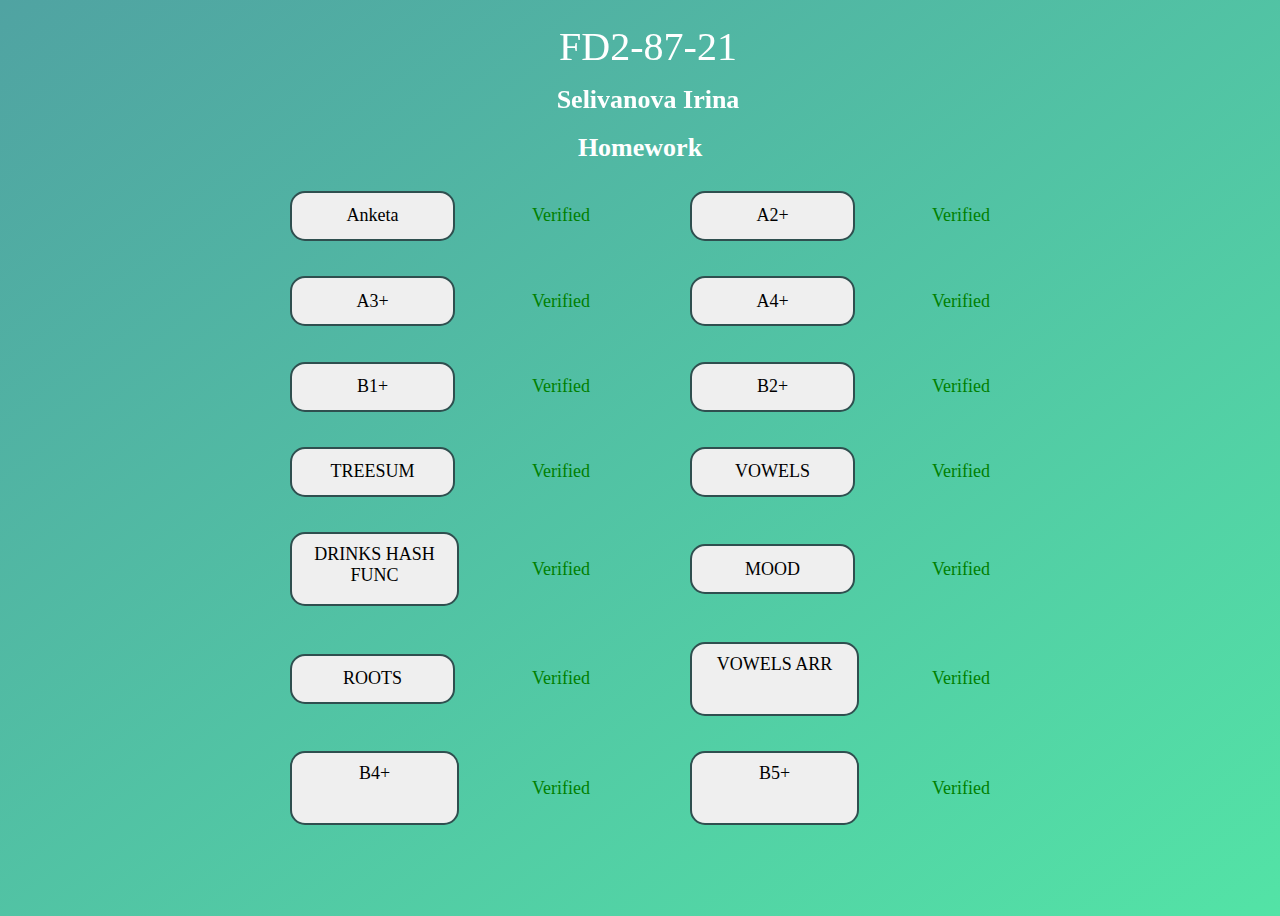
<file: index.html>
<!doctype html>
<html lang="en">
    <head>
        <meta charset="utf-8">
        <meta name="viewport"
              content="width=device-width, user-scalable=no, initial-scale=1.0, maximum-scale=1.0, minimum-scale=1.0">
        <meta http-equiv="X-UA-Compatible" content="ie=edge">
        <title>Tasks</title>
        <link href="style.css" rel="stylesheet">
    </head>
    <body class="wrapper">
    <header>
        <h1>FD2-87-21</h1>
        <h2>Selivanova Irina</h2>
    </header>
    <main>
        <h2>Homework</h2>
        <div class="buttons__wrapper">
            <div class="click-me-button__wrapper checked-task">
                <button class="click-me-button__button" id="anketa">Anketa</button>
            </div>
            <div class="click-me-button__wrapper checked-task">
                <button class="click-me-button__button" id="a2-plus">A2+</button>
            </div>
            <div class="click-me-button__wrapper checked-task">
                <button class="click-me-button__button" id="a3-plus">A3+</button>
            </div>
            <div class="click-me-button__wrapper checked-task">
                <button class="click-me-button__button" id="a4-plus">A4+</button>
            </div>
            <div class="click-me-button__wrapper checked-task">
                <button class="click-me-button__button" id="b1-plus">B1+</button>
            </div>
            <div class="click-me-button__wrapper checked-task">
                <button class="click-me-button__button" id="b2-plus">B2+</button>
            </div>
            <div class="click-me-button__wrapper checked-task">
                <button class="click-me-button__button" id="treesum">TREESUM</button>
            </div>
            <div class="click-me-button__wrapper checked-task">
                <button class="click-me-button__button" id="vowels">VOWELS</button>
            </div>
            <div class="click-me-button__wrapper checked-task">
                <a href="pages/drink-hash-func/index.html" class="click-me-button__button">DRINKS HASH FUNC</a>
            </div>
            <div class="click-me-button__wrapper checked-task">
                <button class="click-me-button__button" id="mood">MOOD</button>
            </div>
            <div class="click-me-button__wrapper checked-task">
                <button class="click-me-button__button" id="roots">ROOTS</button>
            </div>
            <div class="click-me-button__wrapper checked-task">
                <a href="pages/vowels-arr/index.html" class="click-me-button__button">VOWELS ARR</a>
            </div>
            <div class="click-me-button__wrapper checked-task">
                <a href="pages/b4-plus/index.html" class="click-me-button__button">B4+</a>
            </div>
            <div class="click-me-button__wrapper checked-task">
                <a href="pages/b5-plus/index.html" class="click-me-button__button">B5+</a>
            </div>
        </div>
    </main>
        <script src="anketa.js"></script>
        <script src="a2-plus.js"></script>
        <script src="a3-plus.js"></script>
        <script src="a4-plus.js"></script>
        <script src="b1-plus.js"></script>
        <script src="b2-plus.js"></script>
        <script src="treesum.js"></script>
        <script src="vowels.js"></script>
        <script src="mood.js"></script>
        <script src="roots.js"></script>
    </body>
</html>
</file>
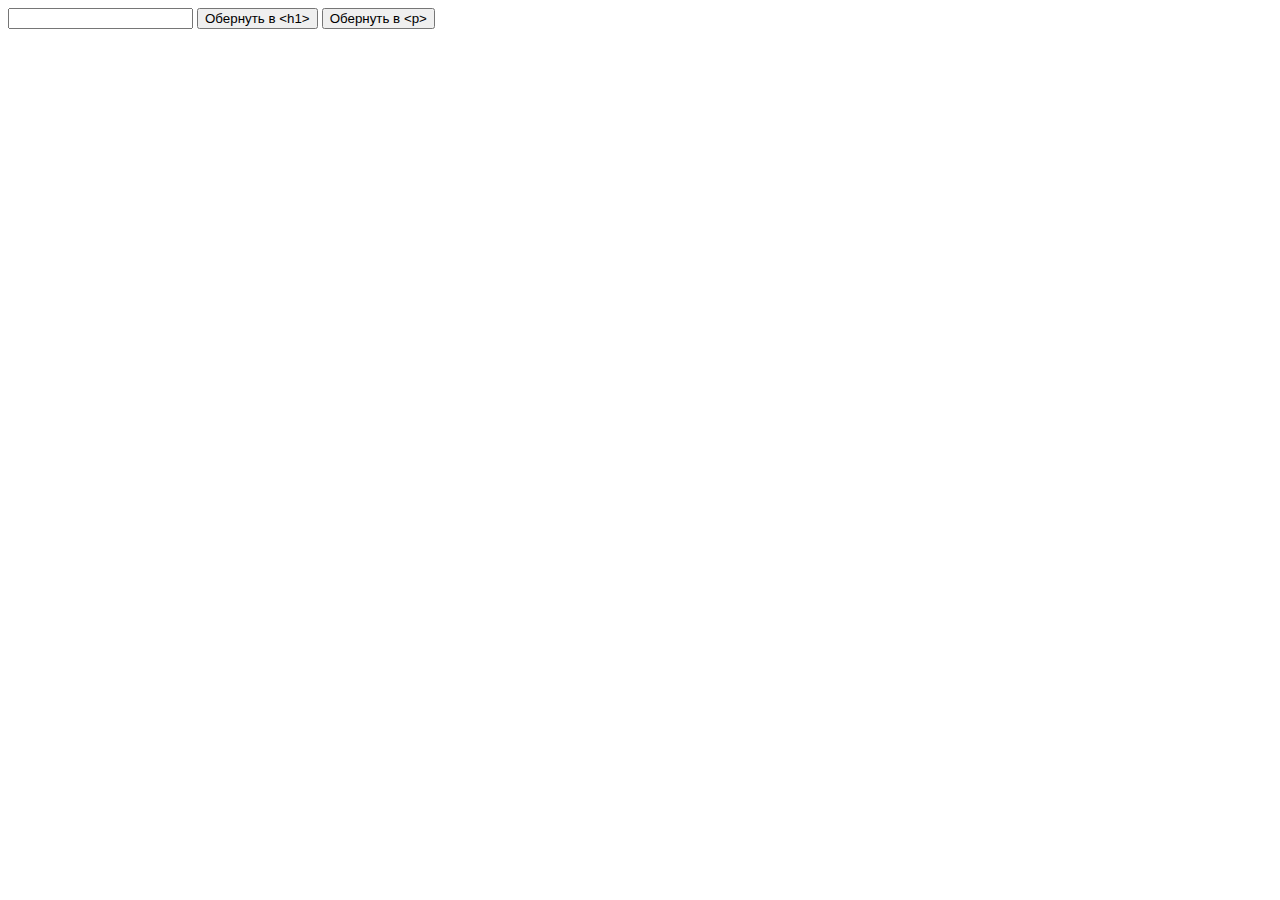
<file: pages/b4-plus/index.html>
<!doctype html>
<html lang="en">
    <head>
        <meta charset="UTF-8">
        <meta name="viewport"
              content="width=device-width, user-scalable=no, initial-scale=1.0, maximum-scale=1.0, minimum-scale=1.0">
        <meta http-equiv="X-UA-Compatible" content="ie=edge">
        <title>B4+</title>
    </head>
    <body>
    <div>
        <input type="text" id="data">
        <button id="innerH1">Обернуть в &#60;h1&#62;</button>
        <button id="innerP">Обернуть в &#60;p&#62;</button>
        <div id="result"></div>
    </div>
    <script src="js/script.js"></script>
    </body>
</html>
</file>
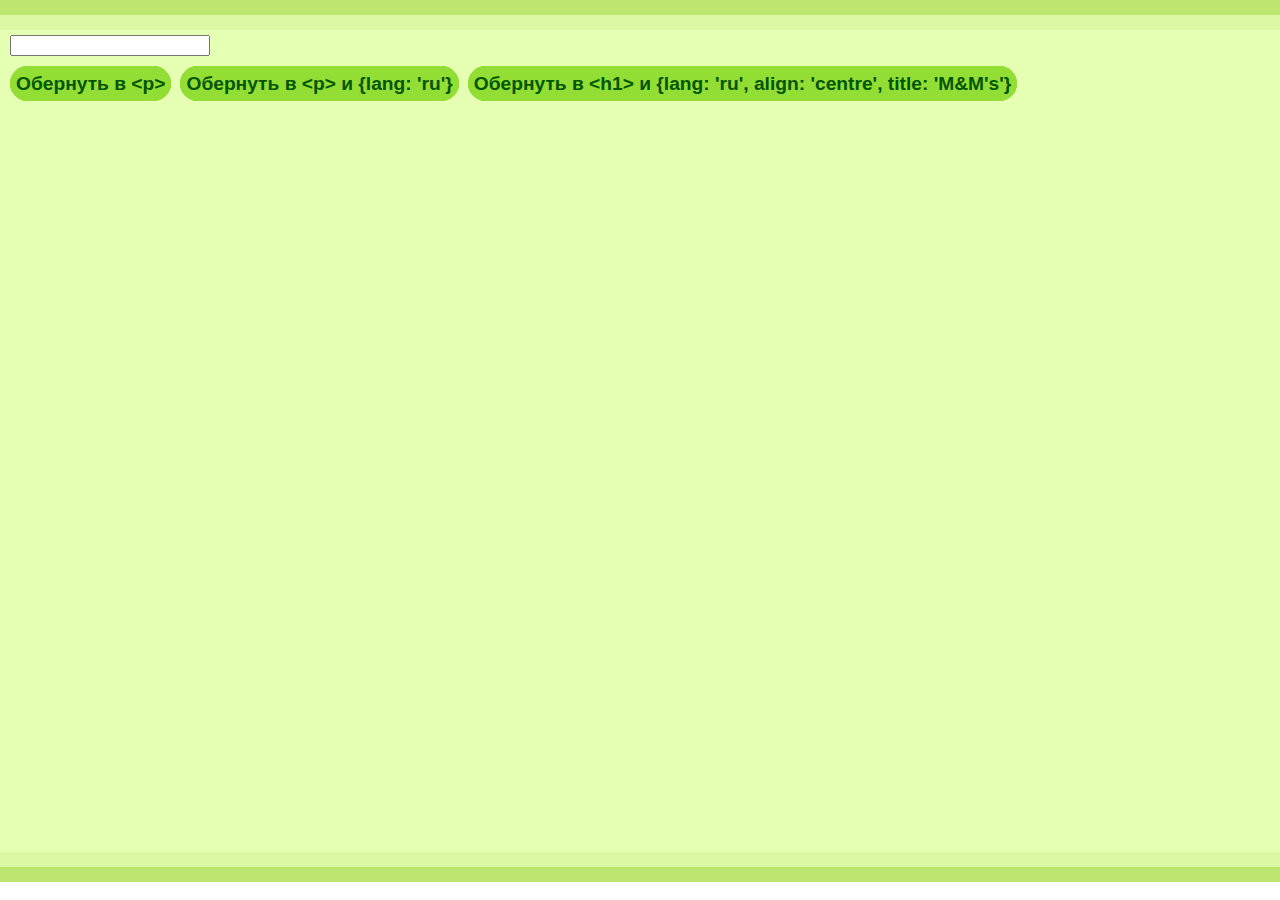
<file: pages/b5-plus/index.html>
<!doctype html>
<html lang="en">
    <head>
        <meta charset="UTF-8">
        <meta name="viewport"
              content="width=device-width, user-scalable=no, initial-scale=1.0, maximum-scale=1.0, minimum-scale=1.0">
        <meta http-equiv="X-UA-Compatible" content="ie=edge">
        <title>B5+</title>
        <link href="css/style.css" rel="stylesheet">
    </head>
    <body>
        <main>
            <div>
                <div class="form">
                    <input type="text" id="data">
                    <div>
                        <button id="innerP">Обернуть в &#60;p&#62;</button>
                        <button id="innerPLang">Обернуть в &#60;p&#62; и {lang: 'ru'}</button>
                        <button id="innerh1AlignTitle">Обернуть в &#60;h1&#62; и {lang: 'ru', align: 'centre', title: 'M&M's'}</button>
                    </div>
                </div>
                <div id="result"></div>
            </div>
        </main>
    <script src="js/script.js"></script>
    </body>
</html>
</file>
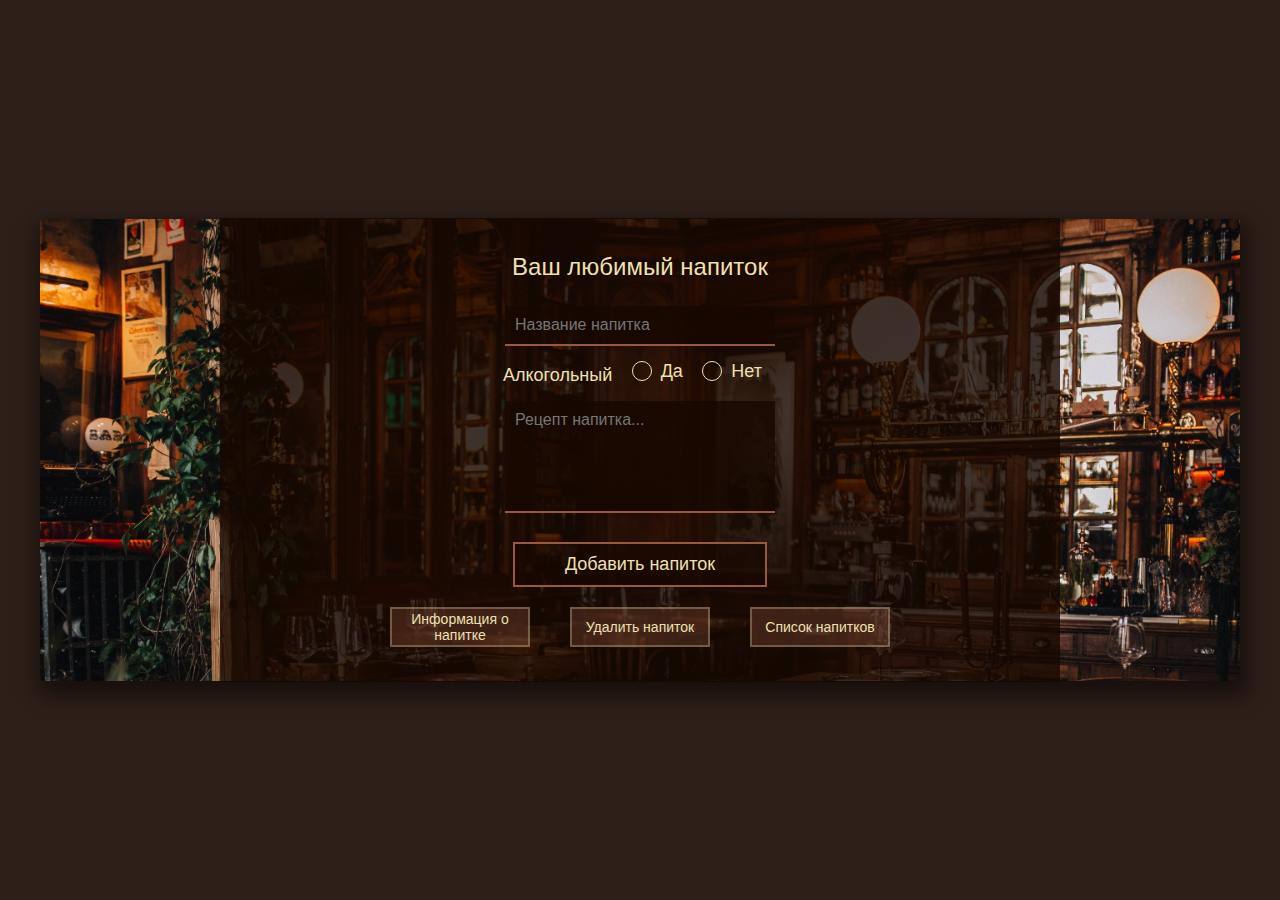
<file: pages/drink-hash-func/index.html>
<!doctype html>
<html lang="en">
    <head>
        <meta charset="utf-8">
        <meta name="viewport"
              content="width=device-width, user-scalable=no, initial-scale=1.0, maximum-scale=1.0, minimum-scale=1.0">
        <meta http-equiv="X-UA-Compatible" content="ie=edge">
        <title>DRINKS-HASH-FUNC</title>
        <link href="css/style.css" rel="stylesheet">
        <link href="css/pop-up.css" rel="stylesheet">
    </head>
    <body>
    <main>
        <div class="container">
            <form id="new-drink-form" class="drink-form">
                <h2 class="drink-form__title">Ваш любимый напиток</h2>
                <label for="drink"></label>
                <input class="drink-form__input" type="text" id="drink" name="drink" placeholder="Название напитка" autocomplete="off"><br>
                <label class="drink-form__label-title">Алкогольный</label>
                <input class="drink-form__radio" id="isAlcohol-yes" type="radio" name="isAlcohol" value="yes">
                <label class="drink-form__label-title" for="isAlcohol-yes">Да</label>
                <input class="drink-form__radio" id="isAlcohol-no" type="radio" name="isAlcohol" value="no">
                <label class="drink-form__label-title" for="isAlcohol-no">Нет</label><br>
                <textarea id="recipe" placeholder="Рецепт напитка..." rows="5"></textarea><br>
                <input class="new-drink-form__enter-btn" type="submit" value="Добавить напиток">
            </form>
            <div class="button-panel">
                <button class="button-panel__btn" id="get-drink">Информация о напитке</button>
                <button class="button-panel__btn" id="delete-drink">Удалить напиток</button>
                <button class="button-panel__btn" id="list-drink">Список напитков</button>
            </div>
        </div>
    </main>
    <div class="overlay"></div>
    <div class="pop-up">
        <div class="close-pop-up">
            <div class="leftright"></div>
            <div class="rightleft"></div>
            <label class="close">close</label>
        </div>
        <h2 class="pop-up__title">Список напитков</h2>
        <ol class="pop-up__content"></ol>
    </div>
    <script src="js/hash-storage-func.js"></script>
    <script src="js/script.js"></script>
    <script src="js/pop-up.js"></script>
    </body>
</html>
</file>
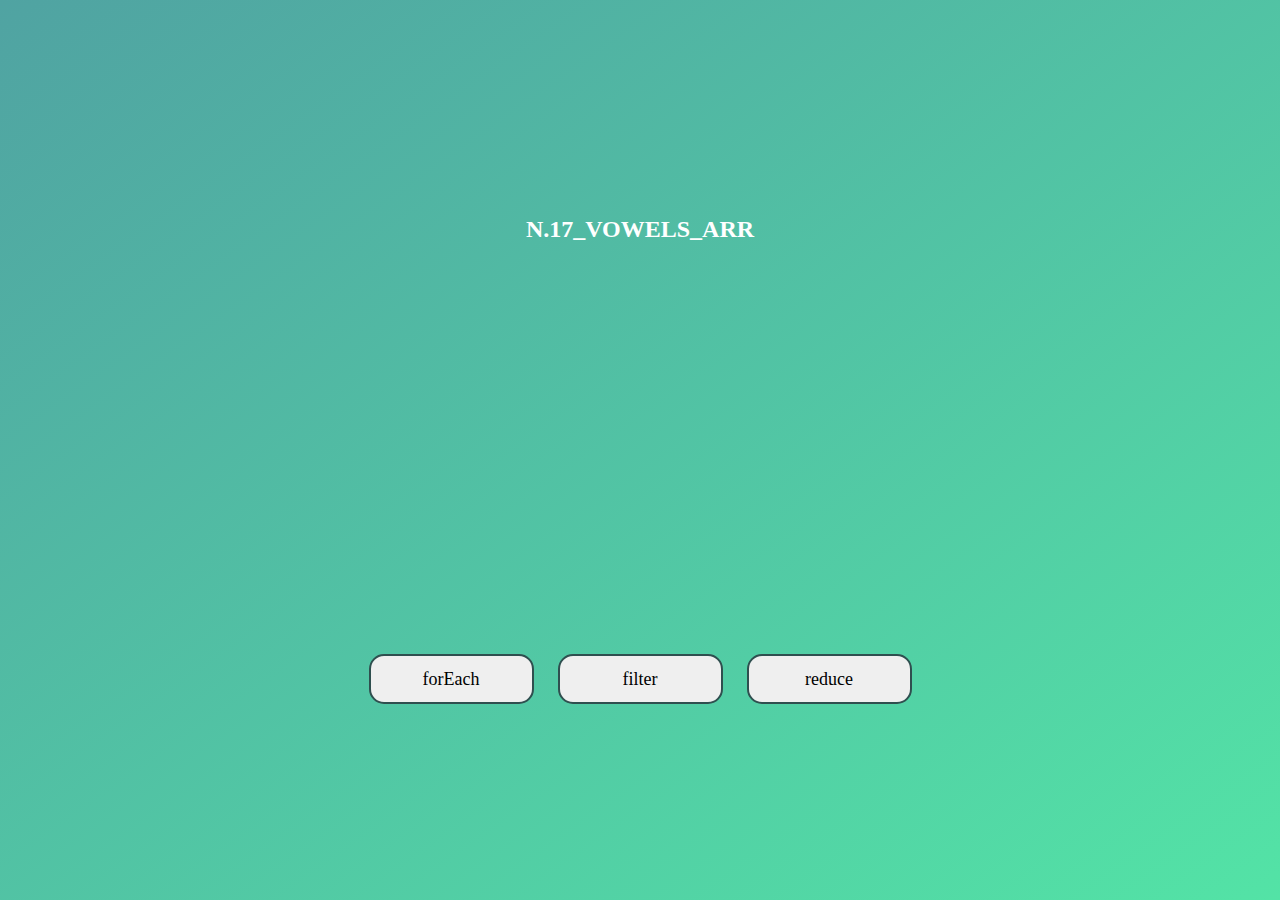
<file: pages/vowels-arr/index.html>
<!DOCTYPE html>
<html lang="en">
    <head>
        <meta charset="UTF-8">
        <title>Vowels arr</title>
        <link href="css/style.css" rel="stylesheet">
    </head>
    <body>
        <div class="container">
            <h2>N.17_VOWELS_ARR</h2>
            <div class="buttons__wrapper">
                <button class="button" id="forEach">forEach</button>
                <button class="button" id="filter">filter</button>
                <button class="button" id="reduce">reduce</button>
            </div>
        </div>

        <script src="js/script.js"></script>
    </body>
</html>
</file>
<file: style.css>
.wrapper {
    background: #50a3a2;
    background: -webkit-linear-gradient(top left, #50a3a2 0%, #53e3a6 100%);
    background: -moz-linear-gradient(top left, #50a3a2 0%, #53e3a6 100%);
    background: -o-linear-gradient(top left, #50a3a2 0%, #53e3a6 100%);
    background: linear-gradient(to bottom right, #50a3a2 0%, #53e3a6 100%);
    height: 100vh;
    overflow: hidden;
}

header {
    position: fixed;
    width: 100%;
}

h1 {
    margin: 15px 0;
    font-size: 40px;
    color: #fff;
    font-weight: 400;
    text-align: center;
}

h2 {
    margin: 10px 0;
    font-size: 26px;
    color: #fff;
    text-align: center;
}

main {
    padding-top: 115px;
}

.buttons__wrapper {
    display: flex;
    flex-wrap: wrap;
    width: 800px;
    height: calc(100vh - 230px);
    margin: 0 auto;
    overflow-y: scroll;
}

.buttons__wrapper::-webkit-scrollbar-track
{
    -webkit-box-shadow: inset 0 0 6px rgba(0,0,0,0.3);
    background-color: #F5F5F5;
    border-radius: 10px;
}

.buttons__wrapper::-webkit-scrollbar {
    width: 10px;
    border-radius: 10px;
    background-color: #F5F5F5;
}

.buttons__wrapper::-webkit-scrollbar-thumb {
    border-radius: 10px;
    background-image: -webkit-gradient(linear, left bottom, left top,
    color-stop(0.44, rgb(245,255,152)),
    color-stop(0.72, rgb(252,255,92)),
    color-stop(0.86, rgb(255,255,20)));
}

.click-me-button__wrapper {
    margin: 0 auto;
    width: 300px;
    display: flex;
    align-items: center;
    justify-content: space-between;
}

.click-me-button__wrapper::after {
    content: 'Not verified';
    font-family: cursive;
    font-size: 18px;
    color: firebrick;
}

.checked-task::after {
    content: 'Verified';
    font-family: cursive;
    font-size: 18px;
    color: green;
}

.click-me-button__button {
    width: 165px;
    height: 50px;
    margin: 10px 0;
    padding: 10px 0;
    font-family: cursive;
    font-size: 18px;
    border-radius: 15px;
    color: black;
    text-decoration: none;
    text-align: center;
    background: #efefef;
    border: 2px solid darkslategray;
}

.click-me-button__button:hover {
    background-image: linear-gradient(90deg, #00c0ff, #ffcf00 49%, #fc4f4f 80%, #00c0ff);
    animation: slidebg 5s linear infinite;
    color: white;
}

.click-me-button__button:focus {
    outline: 0;
}

@keyframes slidebg {
    to {
        background-position: 20vw
    }
}
</file>
<file: pages/b5-plus/css/style.css>
* {
    box-sizing: border-box;
}

:root {
    --background: #E5FFB3;
    --background-accent: #DBF8A3;
    --background-accent-2: #BDE66E;
    --light: #92DE34;
    --dark: #69BC22;
    --text: #025600;
}

body {
    margin: 0;
}

main {
    background-color: var(--background);
    background-image: linear-gradient(
            var(--background-accent-2) 50%,
            var(--background-accent) 50%
    ), linear-gradient(
            var(--background-accent) 50%,
            var(--background-accent-2) 50%
    );
    background-repeat: no-repeat;
    background-size: 100% 30px;
    background-position: top left, bottom left;
    min-height: 98vh;
}

button {
    cursor: pointer;
    outline: none;
    border: none;
    background-color: var(--light);
    height: 35px;
    border-radius: 30px;
    font-size: 1.2rem;
    font-weight: 600;
    color: var(--text);
    background-size: 100% 100%;
    box-shadow: 0 0 0 7px var(--light) inset;
    margin: 10px 5px 10px 0;
}

button:hover {
    background-image: linear-gradient(
            145deg,
            transparent 10%,
            var(--dark) 10% 20%,
            transparent 20% 30%,
            var(--dark) 30% 40%,
            transparent 40% 50%,
            var(--dark) 50% 60%,
            transparent 60% 70%,
            var(--dark) 70% 80%,
            transparent 80% 90%,
            var(--dark) 90% 100%
    );
    animation: background 3s linear infinite;
}

@keyframes background {
    0% {
        background-position: 0 0;
    }
    100% {
        background-position: 400px 0;
    }
}

.form {
    display: flex;
    flex-direction: column;
    padding: 35px 0 0 10px;
}

#data {
    width: 200px;
}

select {
    width: 120px;
    margin: 10px 0;
    padding: 2px 0;
}
</file>
<file: pages/drink-hash-func/css/style.css>
* {
    font-family: 'Open Sans', sans-serif;
}

body {
    margin: 0;
    padding: 0;
    overflow: hidden;
    background: rgba(23, 7, 0, .9);
    background-repeat: no-repeat;
}

main {
    width: 1200px;
    margin: 0 auto;
    display: flex;
    flex-direction: column;
    justify-content: center;
    align-items: center;
    background: url('../images/bar.jpg');
    background-size: cover;
    background-position: top;
    background-repeat: no-repeat;
    position: absolute;
    top: 50%;
    left: 50%;
    transform: translate(-50%, -50%);
    height: 462px;
    text-align: center;
    color: white;
    box-shadow: 3px 10px 20px 5px rgba(0, 0, 0, .5);
}

.container {
    width: 70%;
    padding: 25px 0;
    background: rgba(23, 7, 0, .8);
    transition: .2s;
}

.drink-form {}

.drink-form__title {
    margin: 10px 0;
    font-weight: 300;
    color: rgb(238, 224, 177);
}

.drink-form__input,
textarea {
    margin: 15px 0;
    font-size: 16px;
    padding: 10px;
    width: 250px;
    border: 2px solid rgba(150, 90, 62, 1);
    border-top: none;
    border-left: none;
    border-right: none;
    background: rgba(23, 7, 0, .8);
    color: rgb(238, 224, 177);
    outline: none;
}

textarea {
    resize : none;
    overflow : auto;
    white-space: pre-wrap;
}

textarea::-webkit-scrollbar-track
{
    -webkit-box-shadow: inset 0 0 6px rgba(23, 7, 0, .4);
    background-color: rgba(150, 90, 62, .3);
}

textarea::-webkit-scrollbar
{
    width: 10px;
    background-color: rgba(150, 90, 62, .3);
}

textarea::-webkit-scrollbar-thumb
{
    background-color: rgba(23, 7, 0, 1);
    border: 2px solid rgba(23, 7, 0, .2);
}

.drink-form__radio {
    position: absolute;
    z-index: -1;
    opacity: 0;
}

.drink-form__radio+label {
    display: inline-flex;
    align-items: center;
    user-select: none;
}

.drink-form__radio+label:focus {
    outline: 0;
}

.drink-form__radio+label::before {
    content: '';
    display: inline-block;
    width: 1em;
    height: 1em;
    flex-shrink: 0;
    flex-grow: 0;
    border: 1px solid rgb(238, 224, 177);
    border-radius: 50%;
    margin-right: 0.5em;
    background-repeat: no-repeat;
    background-position: center center;
    background-size: 50% 50%;
}

.drink-form__radio:not(:disabled):not(:checked)+label:hover::before {
    border-color: rgba(150, 90, 62, 1);
}

.drink-form__radio:not(:disabled):active+label::before :not(:disabled):active+label::before {
    background-color: rgba(150, 90, 62, 1);
    border-color: rgba(150, 90, 62, 1);
}

.drink-form__radio:focus+label::before {
    box-shadow: 0 0 0 0.2rem rgba(150, 90, 62, 0.25);
}

.drink-form__radio:focus:not(:checked)+label::before {
    border-color: rgba(150, 90, 62, 1);
}

.drink-form__radio:checked+label::before {
    border-color: rgb(96, 57, 40);
    background-color: rgb(96, 57, 40);
    background-image: url("data:image/svg+xml,%3csvg xmlns='http://www.w3.org/2000/svg' viewBox='-4 -4 8 8'%3e%3ccircle r='3' fill='%23fff'/%3e%3c/svg%3e");
}

.drink-form__radio:disabled+label::before {
    background-color: rgb(238, 224, 177);
}

.drink-form__label-title {
    margin-right: 15px;
    font-size: 18px;
    color: rgb(238, 224, 177);
}

.new-drink-form__enter-btn {
    border: 2px solid rgba(150, 90, 62, 1);
    background: rgba(23, 7, 0, .6);
    font-size: 18px;
    color: rgb(238, 224, 177);
    margin: 10px 0;
    padding: 10px 50px;
    cursor: pointer;
    transition: .4s;
}

.new-drink-form__enter-btn:hover {
    background: rgba(150, 90, 62, .3);
    padding: 10px 80px;
}

.new-drink-form__enter-btn:focus {
    outline: 0;
}

.new-drink-form__enter-btn:active {
    border: 2px solid rgb(238, 224, 177);
}

.button-panel {
    max-width: 500px;
    margin: 0 auto;
    padding: 10px 0;
    display: flex;
    align-items: center;
    justify-content: space-between;
}

.button-panel__btn {
    width: 140px;
    height: 40px;
    font-size: 14px;
    color: rgb(238, 224, 177);
    background: rgba(150, 90, 62, .3);
    border: 2px solid rgba(238, 224, 177, .3);
}
.button-panel__btn:hover {
    background: rgba(96, 57, 40, 1);
    border: 2px solid rgb(154, 141, 107);
}

.button-panel__btn:focus {
    outline: 0;
}

.button-panel__btn:active {
    border: 2px solid rgba(23, 7, 0, 1);
    background: rgba(150, 90, 62, .6);
}
</file>
<file: pages/drink-hash-func/css/pop-up.css>
.overlay {
    display: none;
    position: absolute;
    top: 0;
    left: 0;
    z-index: 5;
    width: 100%;
    height: 100%;
    background: rgba(23, 7, 0, .6);
}

.pop-up {
    display: none;
    position: absolute;
    top: 129px;
    left: calc(50% - 300px);
    z-index: 10;
    width: 600px;
    height: 463px;
    background: rgb(143,122,89);
    box-shadow: 15px 10px 20px 5px rgba(0, 0, 0, .5);
}

.visible {
    display: block;
}

.close-pop-up{
    position: relative;
    margin-top: 5px;
    margin-right: 5px;
    float: right;
    width: 50px;
    height: 50px;
    cursor: pointer;
}

.leftright{
    height: 4px;
    width: 40px;
    position: absolute;
    margin-top: 24px;
    background-color: rgb(238, 224, 177);
    border-radius: 2px;
    transform: rotate(45deg);
    transition: all .3s ease-in;
}

.rightleft{
    height: 4px;
    width: 40px;
    position: absolute;
    margin-top: 24px;
    background-color: rgb(238, 224, 177);
    border-radius: 2px;
    transform: rotate(-45deg);
    transition: all .3s ease-in;
}

.close {
    margin: 45px 0 0 0;
    position: absolute;
    color: white;
    font-family: Helvetica, Arial, sans-serif;
    font-size: .6em;
    text-transform: uppercase;
    letter-spacing: 2px;
    transition: all .3s ease-in;
    opacity: 0;
}

.close-pop-up:hover .leftright{
    transform: rotate(-45deg);
    background-color: rgba(150, 90, 62, 1);
}
.close-pop-up:hover .rightleft{
    transform: rotate(45deg);
    background-color: rgba(150, 90, 62, 1);
}
.close-pop-up:hover label{
    opacity: 1;
}

.pop-up__title {
    margin: 15px 0;
    text-align: center;
    font-size: 32px;
    color: rgb(238, 224, 177);
}

.pop-up__content {
    margin: 30px 30px;
}

.pop-up__drink-name {
    margin: 5px;
    font-size: 22px;
    font-weight: 600;
    color: rgb(96, 57, 40);
}
</file>
<file: pages/vowels-arr/css/style.css>
body {
    margin: 0;
}

.container {
    width: 100%;
    height: 100vh;
    display: flex;
    flex-direction: column;
    align-items: center;
    justify-content: space-around;

    background: #50a3a2;
    background: -webkit-linear-gradient(top left, #50a3a2 0%, #53e3a6 100%);
    background: -moz-linear-gradient(top left, #50a3a2 0%, #53e3a6 100%);
    background: -o-linear-gradient(top left, #50a3a2 0%, #53e3a6 100%);
    background: linear-gradient(to bottom right, #50a3a2 0%, #53e3a6 100%);
    overflow: hidden;
}

h2 {
    font-family: cursive;
    font-size: 24px;
    color: white;
}

button {
    width: 165px;
    height: 50px;
    margin: 0 10px;
    padding: 10px 0;
    font-family: cursive;
    font-size: 18px;
    border-radius: 15px;
    color: black;
    text-decoration: none;
    text-align: center;
    background: #efefef;
    border: 2px solid darkslategray;
}

button:hover {
    background-image: linear-gradient(90deg, #00c0ff, #ffcf00 49%, #fc4f4f 80%, #00c0ff);
    animation: slidebg 5s linear infinite;
    color: white;
}

button:focus {
    outline: 0;
}

@keyframes slidebg {
    to {
        background-position: 20vw
    }
}
</file>
